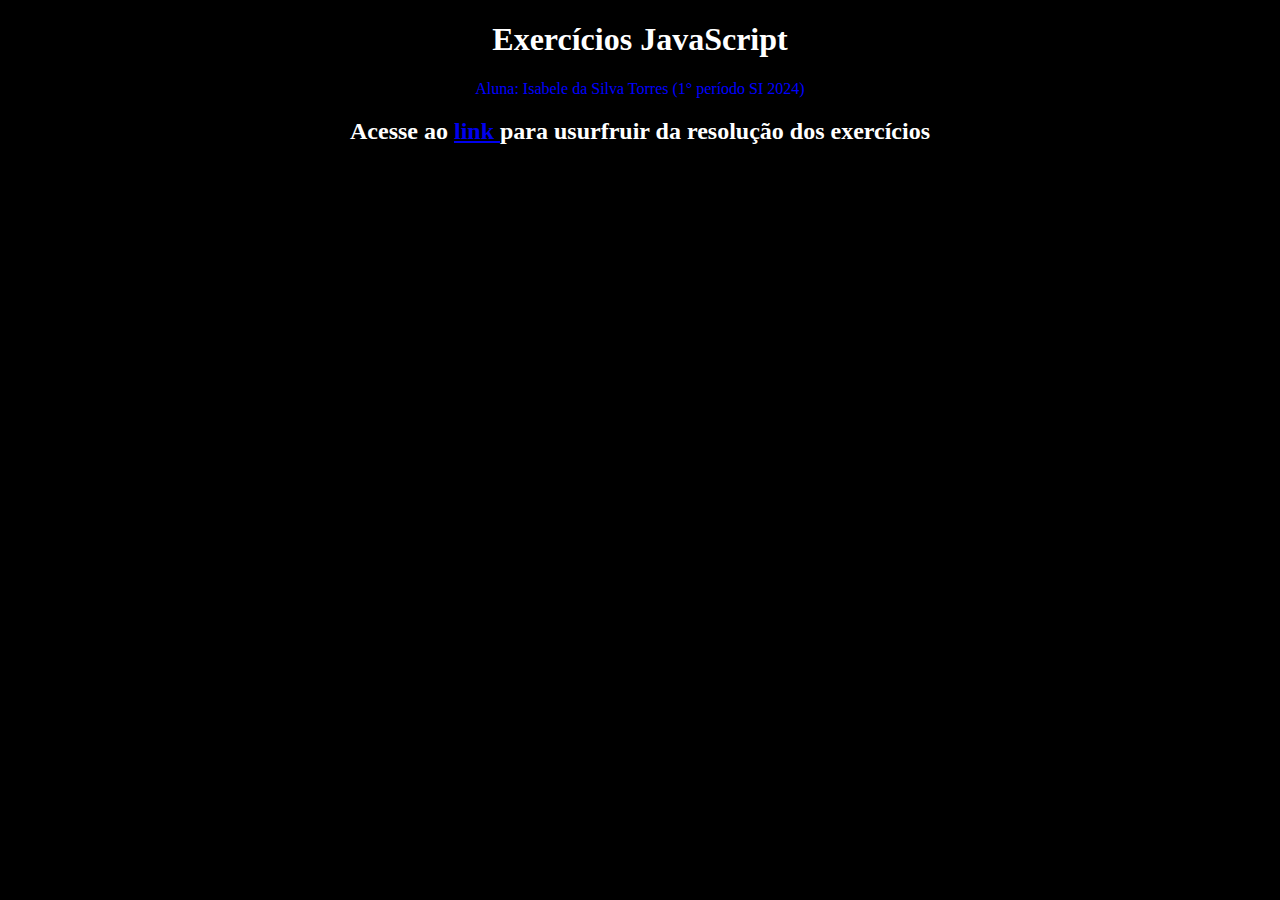
<file: index.html>
<!DOCTYPE html>
<html lang="pt-br">
<head>
    <meta charset="UTF-8">
    <meta name="viewport" content="width=device-width, initial-scale=1.0">
    <title>Exercícios JS</title>
    <link rel="stylesheet" href="style.css">
</head>
</head>
<body>
    <h1>Exercícios JavaScript</h1>
    <p>Aluna: Isabele da Silva Torres (1° período SI 2024)</p>
     <h2>Acesse ao <a href="exercicios.html">link </a>para usurfruir da resolução dos exercícios</h2>
    
   
    
</body>
</html>
</file>
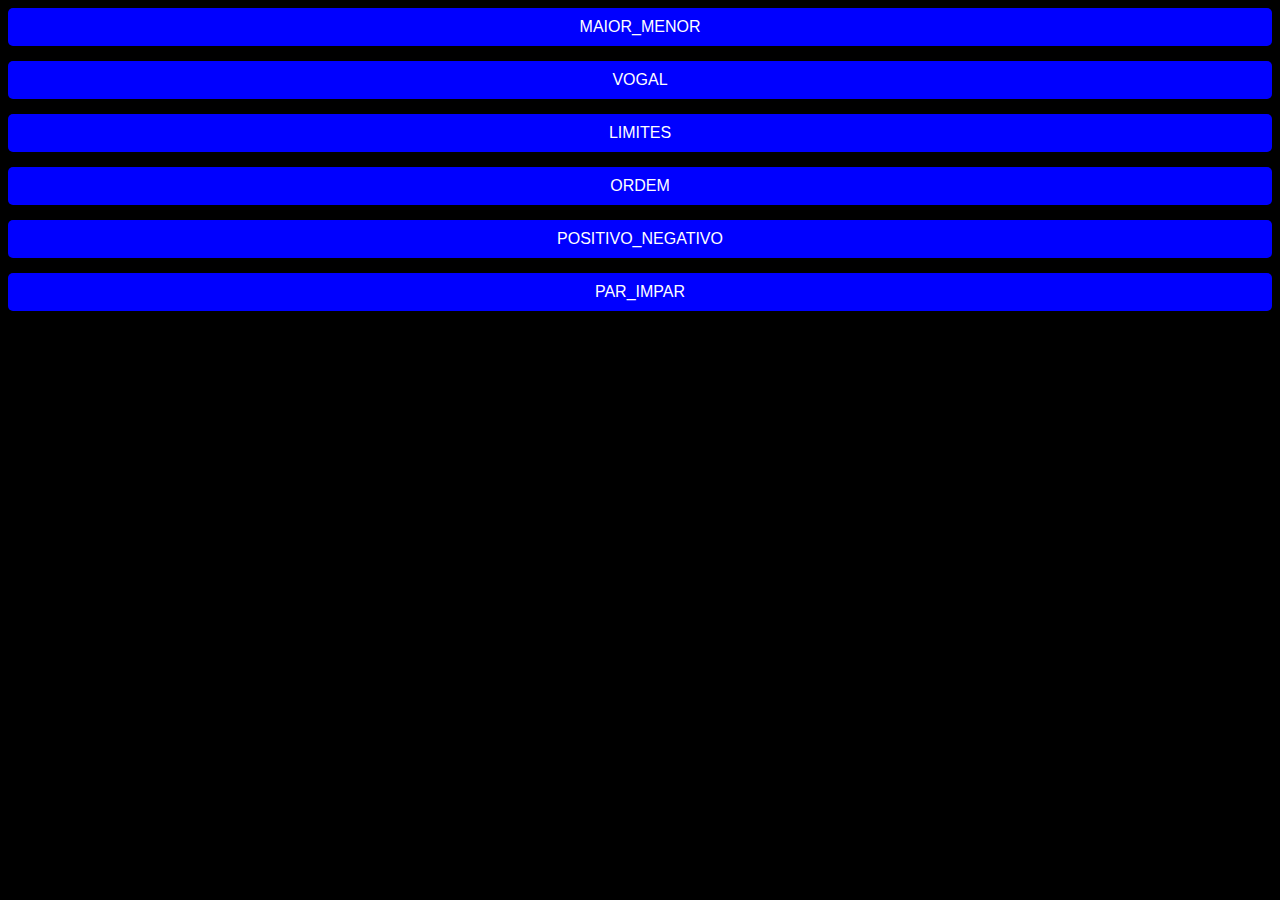
<file: exercicios.html>
<!DOCTYPE html>
<html lang="pt-br">
<head>
    <meta charset="UTF-8">
    <meta name="viewport" content="width=device-width, initial-scale=1.0">
    <title>Páginas de exercícios</title>
    <script src="script.js"></script>
    <link rel="stylesheet" href="style.css">
</head>
</head>
<body>
    <div class="button-container">
    <button class="button"onclick="maiorMenor()">MAIOR_MENOR</button>
    <button class="button"onclick="vogal()">VOGAL</button>
    <button class="button"onclick="limites()">LIMITES</button>
    <button class="button"onclick="ordem()">ORDEM</button>
    <button class="button" onclick="negaPosi()">POSITIVO_NEGATIVO</button>
    <button class="button" onclick="parImpar()">PAR_IMPAR</button>
    </div>
</body>
</html>
</file>
<file: style.css>
body{
  background-color: black;  
}
h1{
    color: white;
    text-align: center;
}
p{
    color: blue;
    text-align: center;
}
h2{
    color: white;
    text-align: center;
}
.button-container {
    display: flex;
    flex-direction: column;
    gap: 15px; /* Espaço entre os botões */
   
}

.button {
    padding: 10px 20px;
    background-color: blue; /* Cor de fundo */
    color: #fff; /* Cor do texto */
    border: none; /* Remove a borda padrão */
    border-radius: 5px; /* Arredonda os cantos */
    cursor: pointer; /* Muda o cursor para indicar que é clicável */
    font-size: 16px; /* Tamanho da fonte */
}

/* Estilo para quando o mouse passa sobre o botão */
.button:hover {
    background-color: #2980b9; /* Cor de fundo ao passar o mouse */
}
.button:active {
    background-color: red; /* Cor de fundo ao clicar */
}
</file>
